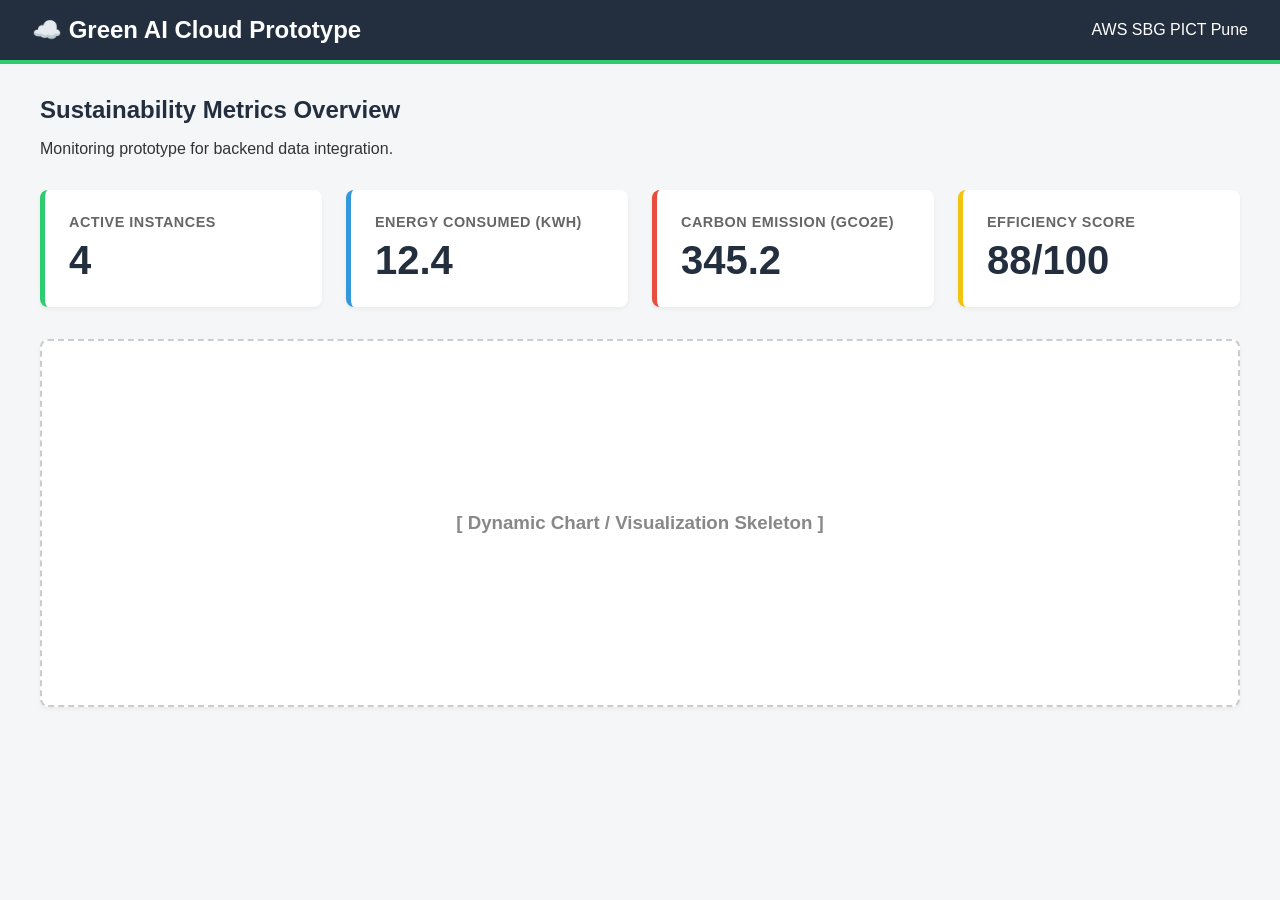
<file: index.html>
<!DOCTYPE html>
<html lang="en">
<head>
    <meta charset="UTF-8">
    <meta name="viewport" content="width=device-width, initial-scale=1.0">
    <title>Green AI Cloud Dashboard</title>
    <style>
        :root {
            --aws-navy: #232F3E;
            --sustainability-green: #2ecc71;
            --bg-color: #f4f6f8;
            --card-bg: #ffffff;
            --text-main: #333333;
        }
        
        body {
            font-family: -apple-system, BlinkMacSystemFont, "Segoe UI", Roboto, Helvetica, Arial, sans-serif;
            margin: 0;
            background-color: var(--bg-color);
            color: var(--text-main);
        }

        .navbar {
            background-color: var(--aws-navy);
            color: white;
            padding: 1rem 2rem;
            display: flex;
            justify-content: space-between;
            align-items: center;
            border-bottom: 4px solid var(--sustainability-green);
        }

        .navbar h1 {
            margin: 0;
            font-size: 1.5rem;
        }

        .container {
            padding: 2rem;
            max-width: 1200px;
            margin: 0 auto;
        }

        .dashboard-header {
            margin-bottom: 2rem;
        }

        .dashboard-header h2 {
            margin: 0;
            color: var(--aws-navy);
        }

        .metrics-grid {
            display: grid;
            grid-template-columns: repeat(auto-fit, minmax(250px, 1fr));
            gap: 1.5rem;
        }

        .metric-card {
            background: var(--card-bg);
            padding: 1.5rem;
            border-radius: 8px;
            box-shadow: 0 2px 4px rgba(0,0,0,0.05);
            border-left: 5px solid var(--sustainability-green);
        }

        .metric-card h3 {
            margin: 0 0 0.5rem 0;
            color: #666;
            font-size: 0.9rem;
            text-transform: uppercase;
            letter-spacing: 0.5px;
        }

        .metric-card .value {
            margin: 0;
            font-size: 2.5rem;
            font-weight: bold;
            color: var(--aws-navy);
        }

        .chart-placeholder {
            margin-top: 2rem;
            background: var(--card-bg);
            border-radius: 8px;
            padding: 2rem;
            height: 300px;
            display: flex;
            align-items: center;
            justify-content: center;
            border: 2px dashed #ccc;
            color: #888;
            box-shadow: 0 2px 4px rgba(0,0,0,0.05);
        }
    </style>
</head>
<body>

    <nav class="navbar">
        <h1>☁️ Green AI Cloud Prototype</h1>
        <span>AWS SBG PICT Pune</span>
    </nav>

    <div class="container">
        <div class="dashboard-header">
            <h2>Sustainability Metrics Overview</h2>
            <p>Monitoring prototype for backend data integration.</p>
        </div>
        
        <div class="metrics-grid">
            <div class="metric-card">
                <h3>Active Instances</h3>
                <p class="value" id="val-instances">--</p>
            </div>
            <div class="metric-card" style="border-left-color: #3498db;">
                <h3>Energy Consumed (kWh)</h3>
                <p class="value" id="val-energy">--</p>
            </div>
            <div class="metric-card" style="border-left-color: #e74c3c;">
                <h3>Carbon Emission (gCO2e)</h3>
                <p class="value" id="val-carbon">--</p>
            </div>
            <div class="metric-card" style="border-left-color: #f1c40f;">
                <h3>Efficiency Score</h3>
                <p class="value" id="val-efficiency">--</p>
            </div>
        </div>

        <div class="chart-placeholder">
            <h3>[ Dynamic Chart / Visualization Skeleton ]</h3>
        </div>
    </div>

    <script>
        // Prototype JS Skeleton
        // In the future, replace this fetch logic to call your actual backend API
        document.addEventListener("DOMContentLoaded", () => {
            
            // Simulating a backend API call delay
            setTimeout(() => {
                // Mock data representing what the backend will send
                const mockBackendData = {
                    instances: 4,
                    energy: 12.4,
                    carbon: 345.2,
                    efficiency: 88
                };

                // Injecting the data into the HTML structure
                document.getElementById('val-instances').innerText = mockBackendData.instances;
                document.getElementById('val-energy').innerText = mockBackendData.energy;
                document.getElementById('val-carbon').innerText = mockBackendData.carbon;
                document.getElementById('val-efficiency').innerText = mockBackendData.efficiency + '/100';
            }, 800); 
        });
    </script>
</body>
</html>
</file>
